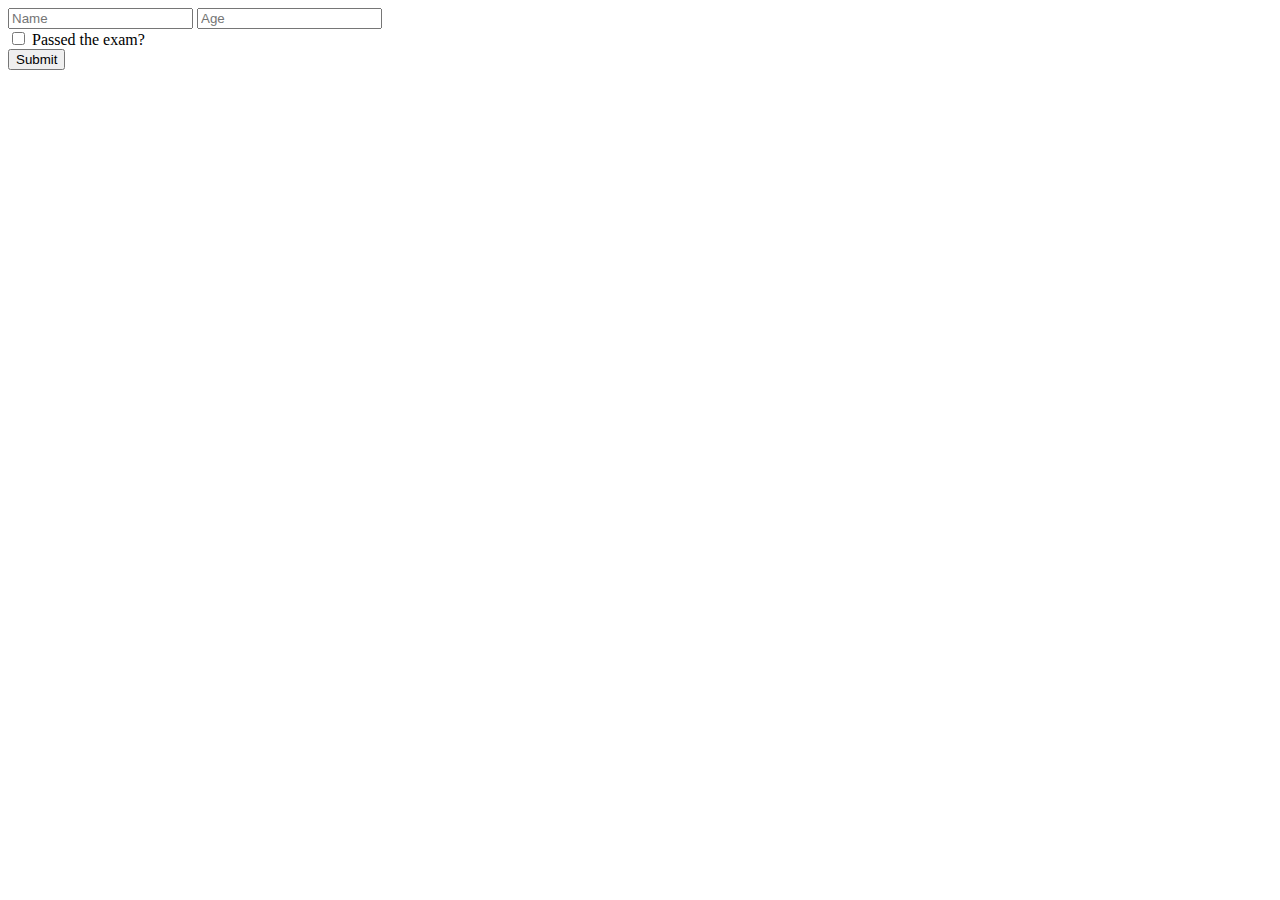
<file: lev1_3/index.html>
<!DOCTYPE html>
<html lang="en">
	<head>
		<meta charset="UTF-8" />
		<meta http-equiv="X-UA-Compatible" content="IE=edge" />
		<meta name="viewport" content="width=device-width, initial-scale=1.0" />
		<title>Classes, Constructor, Argument, Person,</title>
	</head>
	<body>
		<form onsubmit="return false">
			<input type="text" name="name" id="name" placeholder="Name" />
			<input type="number" name="age" id="age" placeholder="Age" />
			<br />

			<input type="checkbox" name="examCheck" id="examCheck" value="1" />

			<input type="hidden" name="examCheck" value="0" />

			<label for="examCheck">Passed the exam?</label>
			<br />

			<button id="button">Submit</button>
		</form>

		<ul id="result"></ul>

		<script src="./assets/js/main.js"></script>
	</body>
</html>
</file>
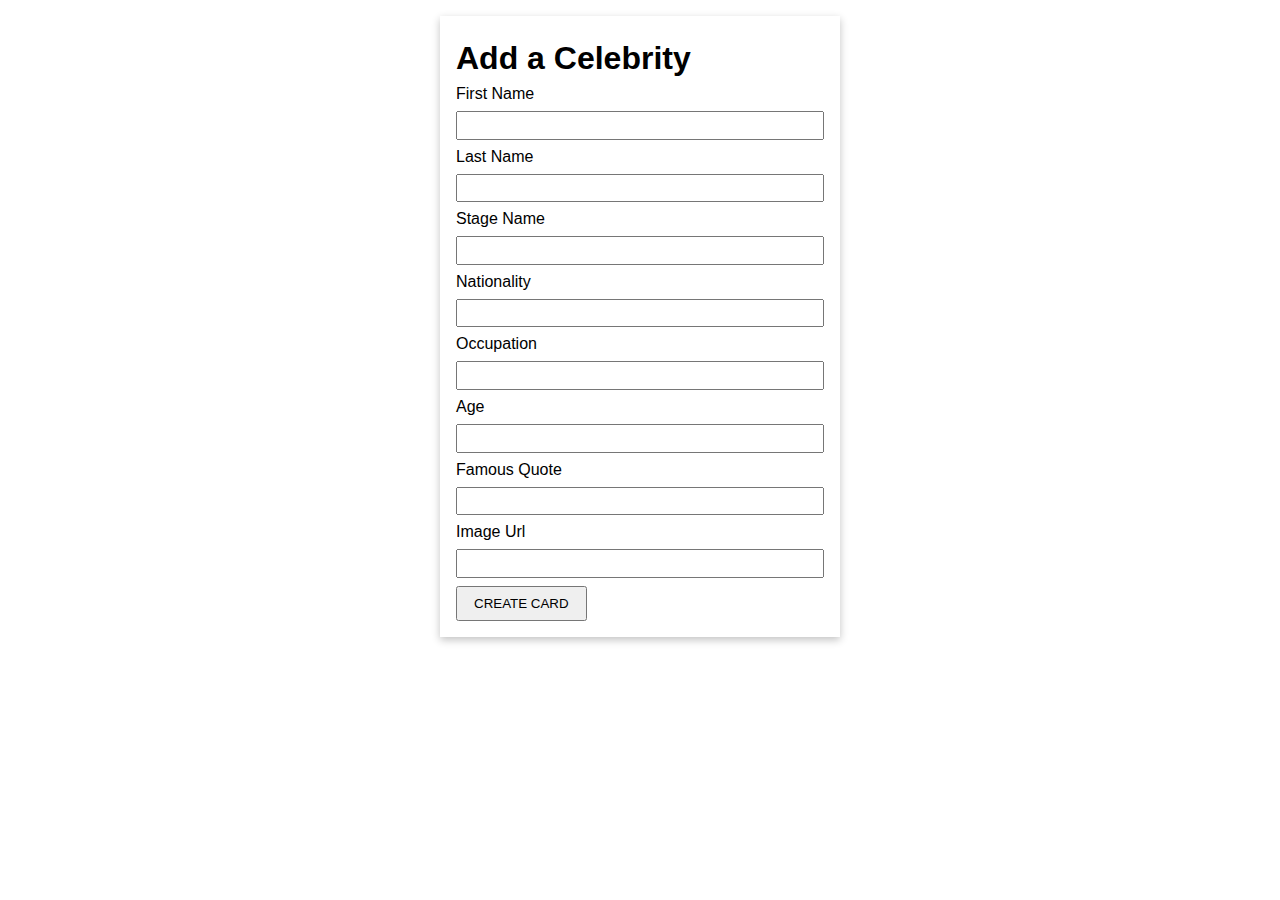
<file: lev3_15/index.html>
<!DOCTYPE html>
<html lang="en">
	<head>
		<meta charset="UTF-8" />
		<meta http-equiv="X-UA-Compatible" content="IE=edge" />
		<meta name="viewport" content="width=device-width, initial-scale=1.0" />
		<title>Panini Cards</title>
		<link rel="stylesheet" href="./assets/css/style.css" />
	</head>
	<body>
		<form onsubmit="return false">
			<h1>Add a Celebrity</h1>
			<section>
				<label for="fname">First Name</label>
				<input type="text" name="fname" id="fname" />
			</section>
			<section>
				<label for="lname">Last Name</label>
				<input type="text" name="lname" id="lname" />
			</section>
			<section>
				<label for="alias">Stage Name</label>
				<input type="text" name="alias" id="alias" />
			</section>
			<section>
				<label for="nationality">Nationality</label>
				<input type="text" name="nationality" id="nationality" />
			</section>
			<section>
				<label for="occupation">Occupation</label>
				<input type="text" name="occupation" id="occupation" />
			</section>

			<section>
				<label for="age">Age</label>
				<input type="number" name="age" id="age" />
			</section>
			<label for="quote">Famous Quote</label>
			<input type="text" name="quote" id="quote" />

			<section>
				<label for="url">Image Url</label>
				<input type="text" name="url" id="url" />
			</section>

			<button>CREATE CARD</button>
		</form>

		<script src="./assets/js/main.js"></script>
	</body>
</html>
</file>
<file: lev3_15/assets/css/style.css>
* {
	padding: 0;
	margin: 0;
	box-sizing: border-box;
}

body {
	font-family: sans-serif;
}
form {
	box-shadow: rgba(0, 0, 0, 0.24) 0px 3px 8px;
	width: 400px;
	margin: 1rem auto;
	padding: 1rem;
}
h1 {
	margin: 0.5rem 0;
}
input {
	padding: 0.3rem;
	margin: 0.5rem 0;
	width: 100%;
}

main {
	box-shadow: rgba(0, 0, 0, 0.24) 0px 3px 8px;
	height: 600px;
	width: 400px;
	border-radius: 15px;
	margin: 1rem auto;
	display: grid;
	grid-template-columns: 1fr 4fr 1fr;
	grid-template-rows: 1fr 3fr 2.5fr;
	position: relative;
	color: white;
	overflow: hidden;
}

h3 {
	text-align: right;
	padding: 2rem;
	width: 100%;
	grid-column: 1/4;
	background-color: rgba(0, 0, 0, 0.24);
	backdrop-filter: blur(5px);
}

h2 {
	font-size: 5rem;
	transform-origin: left top;
	left: 18%;
	top: 10px;
	transform: rotate(90deg);
	position: absolute;
	height: fit-content;
}

main section {
	background-color: rgba(0, 0, 0, 0.24);
	border-radius: 15px;
	grid-column: 1/3;
	grid-row: 4/5;
	margin: 1rem;
	backdrop-filter: blur(5px);
}
main section p {
	margin: 1rem;
}
main section p span {
	margin: 1.5rem;
}

h4 {
	grid-row: 2/5;
	grid-column: 3/4;
	width: 600px;
	transform-origin: right bottom;
	position: absolute;
	right: 10%;
	bottom: 620px;
	transform: rotate(270deg);
}

button {
	padding: 0.5rem 1rem;
}
</file>
